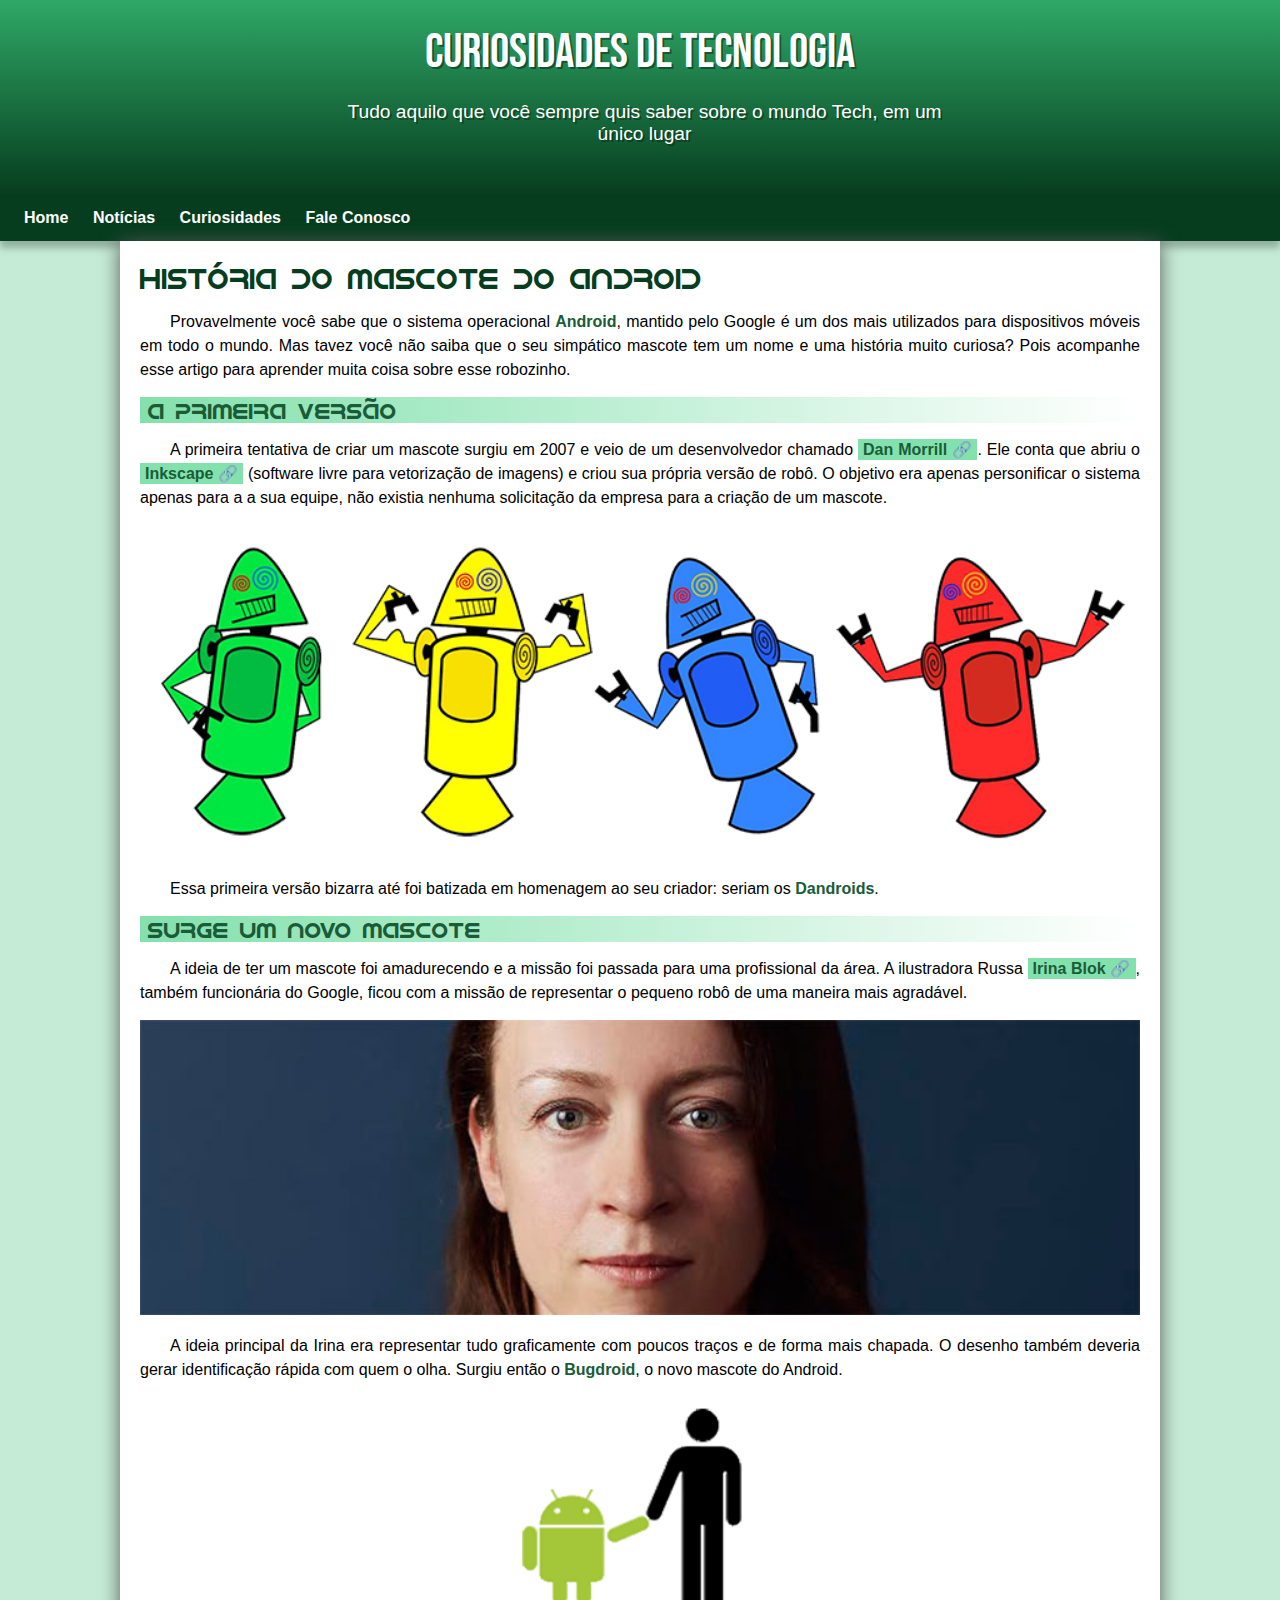
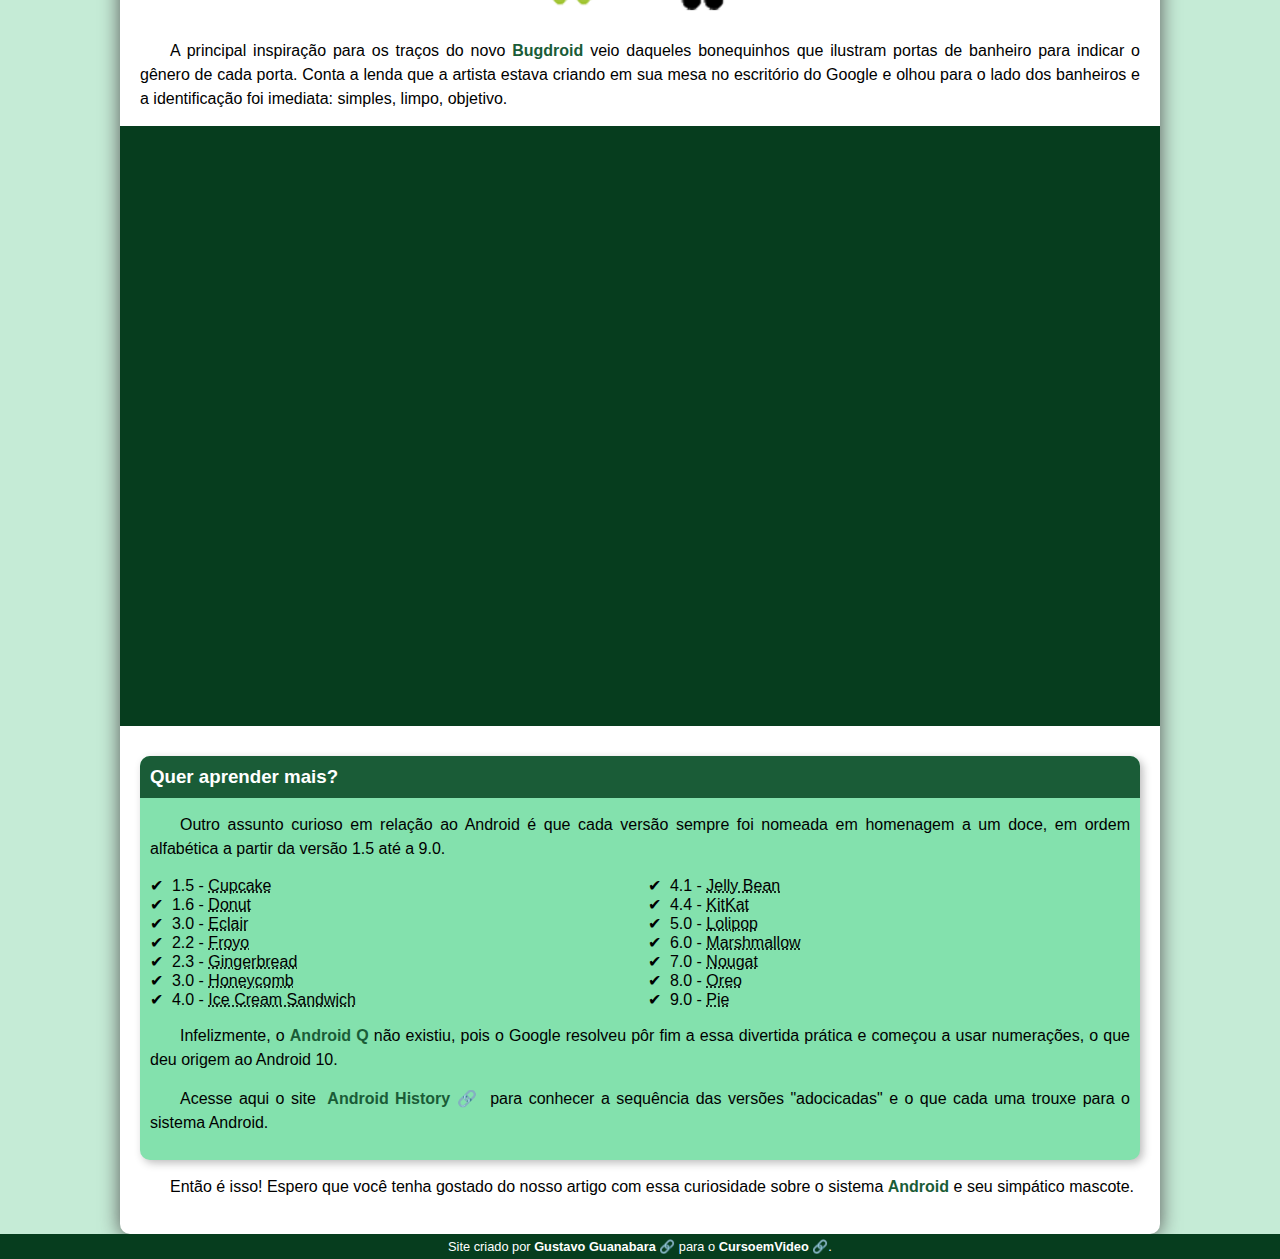
<file: index.html>
<!DOCTYPE html>
<html lang="pt-br">
<head>
    <meta charset="UTF-8">
    <meta name="viewport" content="width=device-width, initial-scale=1.0">
    <title>como surgiu o mascote do android</title>
    <link rel="stylesheet" href="estilo/style.css">
    <link rel="shortcut icon" href="imagens/favicon.ico" type="image/x-icon">
    
</head>
<body>
    <header>
        <h1>
            Curiosidades de Tecnologia
        </h1>
        <p>
            Tudo aquilo que você sempre quis saber sobre o mundo Tech, em um único lugar
        </p>
    </header>
    <nav>
        <a href="#">Home</a>
        <a href="#">Notícias</a>
        <a href="#">Curiosidades</a>
        <a href="#">Fale Conosco</a>
    </nav>
    <main>
        <article>
            <h1>História do Mascote do Android</h1>

            <p>Provavelmente você sabe que o sistema operacional <strong>Android</strong>, mantido pelo Google é um dos mais utilizados para dispositivos móveis em todo o mundo. Mas tavez você não saiba que o seu simpático mascote tem um nome e uma história muito curiosa? Pois acompanhe esse artigo para aprender muita coisa sobre esse robozinho.</p>

            <h2>
                A primeira versão
            </h2>

            <p>
                A primeira tentativa de criar um mascote surgiu em 2007 e veio de um desenvolvedor chamado <a href="https://androidcommunity.com/dan-morrill-shows-us-the-android-mascot-that-almost-was-20130103/" target="_blank" class="externo">Dan Morrill</a>. Ele conta que abriu o <a href="https://inkscape.org/pt-br/" target="_blank" class="externo">Inkscape</a> (software livre para vetorização de imagens) e criou sua própria versão de robô. O objetivo era apenas personificar o sistema apenas para a a sua equipe, não existia nenhuma solicitação da empresa para a criação de um mascote.
            </p>

            <picture>
                <source media="(max-width: 600px)" srcset="imagens\dan-droids-pq.png">
                <img src="imagens/dan-droids.png" alt="primeiro mascote do android">
            </picture>

            <p>
                Essa primeira versão bizarra até foi batizada em homenagem ao seu criador: seriam os <strong>Dandroids</strong>.
            </p>

            <h2>Surge um novo mascote</h2>

            <p>
                A ideia de ter um mascote foi amadurecendo e a missão foi passada para uma profissional da área. A ilustradora Russa <a href="https://www.irinablok.com/android" target="_blank" class="externo">Irina Blok</a>, também funcionária do Google, ficou com a missão de representar o pequeno robô de uma maneira mais agradável.
            </p>

            <picture>
                <source media="(max-width:600px)" srcset="imagens/irina-blok-pq.jpg">
                <img src="imagens/irina-blok.jpg" alt="irina block criado do Bugdroid">
            </picture>

            <p>A ideia principal da Irina era representar tudo graficamente com poucos traços e de forma mais chapada. O desenho também deveria gerar identificação rápida com quem o olha. Surgiu então o <strong>Bugdroid</strong>, o novo mascote do Android.</p>

            <img src="imagens/bugdroid.png" class="pequena" alt="foto do Bugdroid">

            <p>A principal inspiração para os traços do novo <strong>Bugdroid</strong> veio daqueles bonequinhos que ilustram portas de banheiro para indicar o gênero de cada porta. Conta a lenda que a artista estava criando em sua mesa no escritório do Google e olhou para o lado dos banheiros e a identificação foi imediata: simples, limpo, objetivo.</p>

            <div class="video"><iframe width="560" height="315" src="https://www.youtube.com/embed/l2UDgpLz20M?si=C2zkCGeRua2tBe-Q" title="YouTube video player" frameborder="0" allow="accelerometer; autoplay; clipboard-write; encrypted-media; gyroscope; picture-in-picture; web-share" referrerpolicy="strict-origin-when-cross-origin" allowfullscreen></iframe></div>
            
            <aside>
                <h3>
                    Quer aprender mais?
                </h3>

                <p>
                    Outro assunto curioso em relação ao Android é que cada versão sempre foi nomeada em homenagem a um doce, em ordem alfabética a partir da versão 1.5 até a 9.0.
                </p>

                <ul>
                    <li>1.5 - <abbr title="bolo de copo">Cupcake</abbr></li>
                    <li>1.6 - <abbr title="rosquinha">Donut</abbr></li>
                    <li>3.0 - <abbr title="bomba">Eclair</abbr></li>
                    <li>2.2 - <abbr title="iogurte congelado">Froyo</abbr></li>
                    <li>2.3 - <abbr title="biscoito de gengibre">Gingerbread</abbr></li>
                    <li>3.0 - <abbr title="favo de mel">Honeycomb</abbr></li>
                    <li>4.0 - <abbr title="sanduiche de sorvete congelado">Ice Cream Sandwich</abbr></li>
                    <li>4.1 - <abbr title="jujuba">Jelly Bean</abbr></li>
                    <li>4.4 - <abbr title="KitKat">KitKat</abbr></li>
                    <li>5.0 - <abbr title="pirulito">Lolipop</abbr></li>
                    <li>6.0 - <abbr title="Marshmallow">Marshmallow</abbr></li>
                    <li>7.0 - <abbr title="torrone">Nougat</abbr></li>
                    <li>8.0 - <abbr title="oreo">Oreo</abbr></li>
                    <li>9.0 - <abbr title="torta">Pie</abbr></li>
                </ul>

                <p>
                    Infelizmente, o <strong>Android Q</strong> não existiu, pois o Google resolveu pôr fim a essa divertida prática e começou a usar numerações, o que deu origem ao Android 10.
                </p>

                <p>
                    Acesse aqui o site <a href="https://www.android.com/intl/en_uk/history/#/donut" target="_blank" class="externo">Android History</a> para conhecer a sequência das versões "adocicadas" e o que cada uma trouxe para o sistema Android.
                </p>
                

            </aside>
            

            <p>
                Então é isso! Espero que você tenha gostado do nosso artigo com essa curiosidade sobre o sistema <strong>Android</strong> e seu simpático mascote.
            </p>

        </article>
    </main>
        <footer>
            <p>Site criado por <a href="https://gustavoguanabara.github.io/" target="_blank" class="externo">Gustavo Guanabara</a> para o <a href="https://www.youtube.com/c/CursoemV%C3%ADdeo" target="_blank" class="externo">CursoemVideo</a>.</p>
        </footer>
    
</body>
</html>
</file>
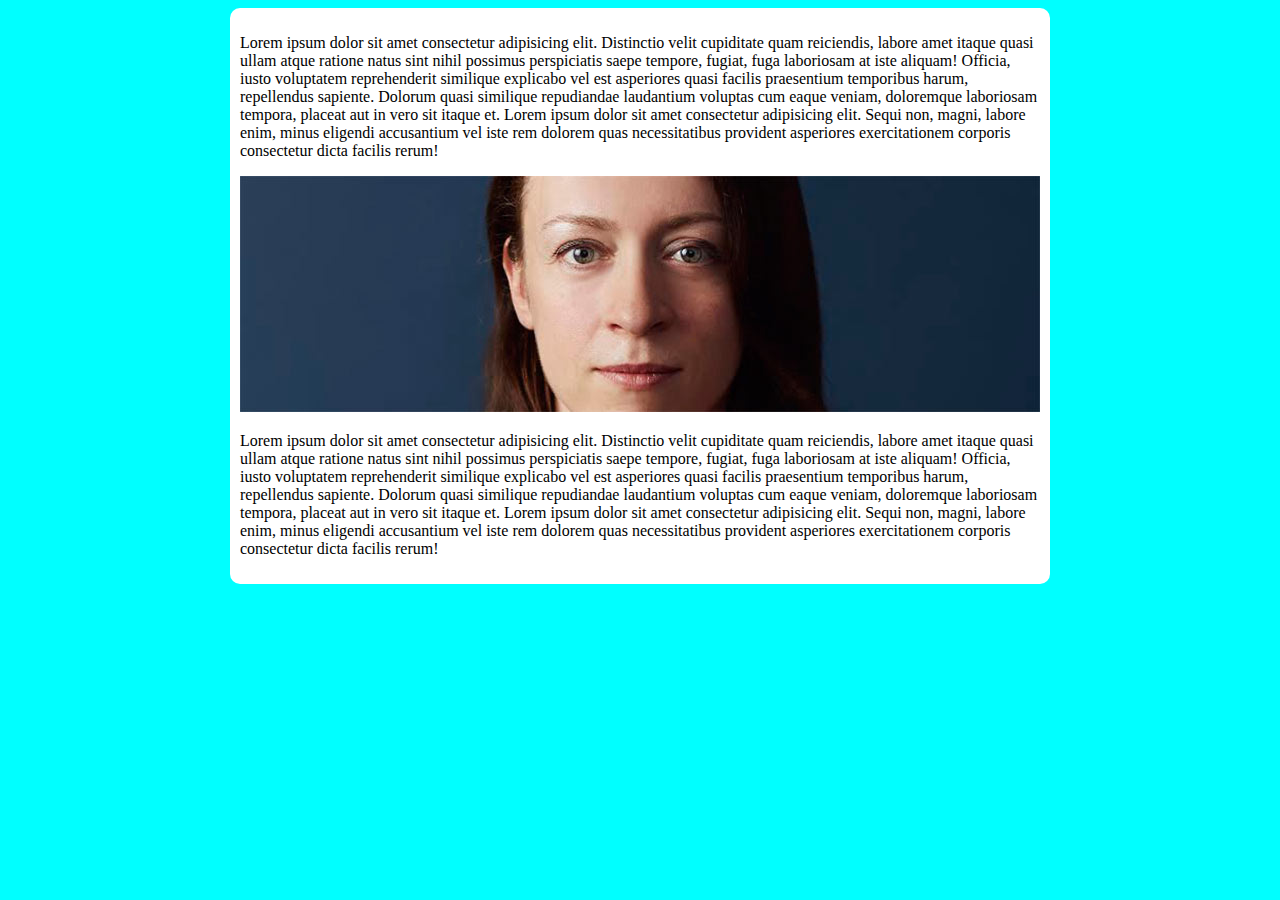
<file: reponsividade.html>
<!DOCTYPE html>
<html lang="pt-br">
<head>
    <meta charset="UTF-8">
    <meta name="viewport" content="width=device-width, initial-scale=1.0">
    <title>Document</title>
    <style>
        body{
            background-color: aqua;
        }

        main{
            background-color: white;
            padding: 10px;
            border-radius: 10px;
            min-width: 270px;
            max-width: 800px;
            margin: auto;
        }

        img{
            width: 100%;
        }
         
    </style>
</head>
<body>
    <main>
        <p>
        Lorem ipsum dolor sit amet consectetur adipisicing elit. Distinctio velit cupiditate quam reiciendis, labore amet itaque quasi ullam atque ratione natus sint nihil possimus perspiciatis saepe tempore, fugiat, fuga laboriosam at iste aliquam! Officia, iusto voluptatem reprehenderit similique explicabo vel est asperiores quasi facilis praesentium temporibus harum, repellendus sapiente. Dolorum quasi similique repudiandae laudantium voluptas cum eaque veniam, doloremque laboriosam tempora, placeat aut in vero sit itaque et. Lorem ipsum dolor sit amet consectetur adipisicing elit. Sequi non, magni, labore enim, minus eligendi accusantium vel iste rem dolorem quas necessitatibus provident asperiores exercitationem corporis consectetur dicta facilis rerum!
        </p>
        <picture>
            <source media="(max-width: 700px)" srcset="imagens/irina-blok-pq.jpg">
            <img src="imagens/irina-blok.jpg" alt="">
        </picture>
        
        <p>
            Lorem ipsum dolor sit amet consectetur adipisicing elit. Distinctio velit cupiditate quam reiciendis, labore amet itaque quasi ullam atque ratione natus sint nihil possimus perspiciatis saepe tempore, fugiat, fuga laboriosam at iste aliquam! Officia, iusto voluptatem reprehenderit similique explicabo vel est asperiores quasi facilis praesentium temporibus harum, repellendus sapiente. Dolorum quasi similique repudiandae laudantium voluptas cum eaque veniam, doloremque laboriosam tempora, placeat aut in vero sit itaque et. Lorem ipsum dolor sit amet consectetur adipisicing elit. Sequi non, magni, labore enim, minus eligendi accusantium vel iste rem dolorem quas necessitatibus provident asperiores exercitationem corporis consectetur dicta facilis rerum!
            </p>
    </main>
    
</body>
</html>
</file>
<file: estilo/style.css>
@charset "UTF-8";

/*
#c5ebd6
#83e1ad
#3ddc84
#2fa866
#1a5c37
#063d1e
*/

@import url('https://fonts.googleapis.com/css2?family=Bebas+Neue&family=Fredericka+the+Great&family=Work+Sans:ital,wght@1,100..900&display=swap');

@font-face {
    font-family: Android;
    src: url('../fontes/idroid.otf') format('opentype');
    font-weight: normal;
}


:root {
    --cor0: #c5ebd6;
    --cor1: #83e1ad;
    --cor2: #3ddc84;
    --cor3: #2fa866;
    --cor4: #1a5c37;
    --cor5: #063d1e;

    --fonte-padrao: Arial, Verdana, Helvetica, sans-serif;
    --fonte-destaque: 'Bebas neue', cursive;
    --fonte-android: 'Android', cursive;
}

* {
    margin: 0px;
    padding: 0px;
}

body{
    background-color: var(--cor0);
    font-family: var(--fonte-padrao);
}

a.externo::after{
    content: '\00A0\1F517';
}

header{
    background-image: linear-gradient(to bottom,var(--cor3), var(--cor5));
    background-color: var(--cor4);
    min-height: 150px;
    text-align: center;
    padding-top: 24px;
}

header > h1 {
    color: white;
    font-family: var(--fonte-destaque);
    font-size: 3em;
    font-weight: normal;
    margin-bottom: 20px;
    text-shadow: 2px 2px 0px rgba(0, 0, 0, 0.399);
}

header > p{
    font-family: var(--fonte-padrao);
    font-size: 1.2em;
    color: rgb(255, 255, 255);
    max-width: 600px;
    margin: auto;
    padding-left: 10px;
    padding-right: 1px;
    padding-bottom: 50px;
    text-shadow: 2px 2px 0px rgba(0, 0, 0, 0.333);
}

nav {
    background-color: var(--cor5);
    padding: 14px;
    box-shadow: 0px 7px 7px rgba(0, 0, 0, 0.259);
}

nav > a {
    color: white;
    padding: 10px;
    border-radius: 13px;
    text-decoration: none;
    font-weight: bold;
    transition-duration: 0.4s;
}

nav > a:hover{
    background-color: var(--cor3);
    color: var(--cor5);
}

main {
    min-width: 300px;
    max-width: 1000px;
    background-color: white;
    padding: 20px;
    margin: auto;
    box-shadow: 0px 2px 20px rgb(86, 86, 86);
    border-bottom-left-radius:10px ;
    border-bottom-right-radius: 10px; 
}

main img{
    width: 100%;
}

main img.pequena {
    max-width: 350px;
    display: block;
    margin: auto;
}

main h1 {
    color: var(--cor5);
    font-family: var(--fonte-android);
    font-weight: normal;
    font-size: 1.8em;

}

main h2{
    font-family: var(--fonte-android);
    color: var(--cor4);
    font-size: 1.4em;
    font-weight: normal;
    background-image: linear-gradient(to right, var(--cor1),transparent);
    text-indent: 8px;
}

main p {
    margin: 15px 0px;
    text-align: justify;
    text-indent:30px;
    font-size: 1em;
    line-height: 1.5em;
}

main strong {
    color: var(--cor4);
    font-weight: bold;
    
}

main a {
    text-decoration: none;
    font-weight: bold;
    color: var(--cor4);
    background-color: var(--cor1);
    padding: 2px 5px;
}

main a:hover{
    text-decoration: underline;
    color: var(--cor3);
}

div.video {
    background-color: var(--cor5);
    margin: 0px -20px 30px -20px;
    padding: 20px;
    padding-bottom: 58%;
    position: relative;
}

div.video > iframe{
    position: absolute;
    top: 5%;
    left: 5%;
    width: 90%;
    height: 90%;
}

aside{
    background-color: var(--cor1);
    padding: 10px;
    border-radius: 10px;
    box-shadow: 3px 3px 8px rgba(29, 29, 29, 0.291)
}

aside > h3{
    background-color: var(--cor4);
    color: white;
    padding: 10px;
    margin: -10px -10px 0px -10px;
    border-radius: 10px 10px 0px 0px;
    
}


aside > ul {
    list-style-type: '\2714\00A0\00A0';
    list-style-position: inside;
    columns: 2;
}

footer{
    background-color: var(--cor5);
    color: white;
    text-align: center;
    font-size: 0.8em;
    padding: 5px;
}

footer a {
    color: white;
    font-weight: bolder;
    text-decoration: none;
}

footer a:hover{
    text-decoration: underline;
    color: var(--cor1);
}
</file>
